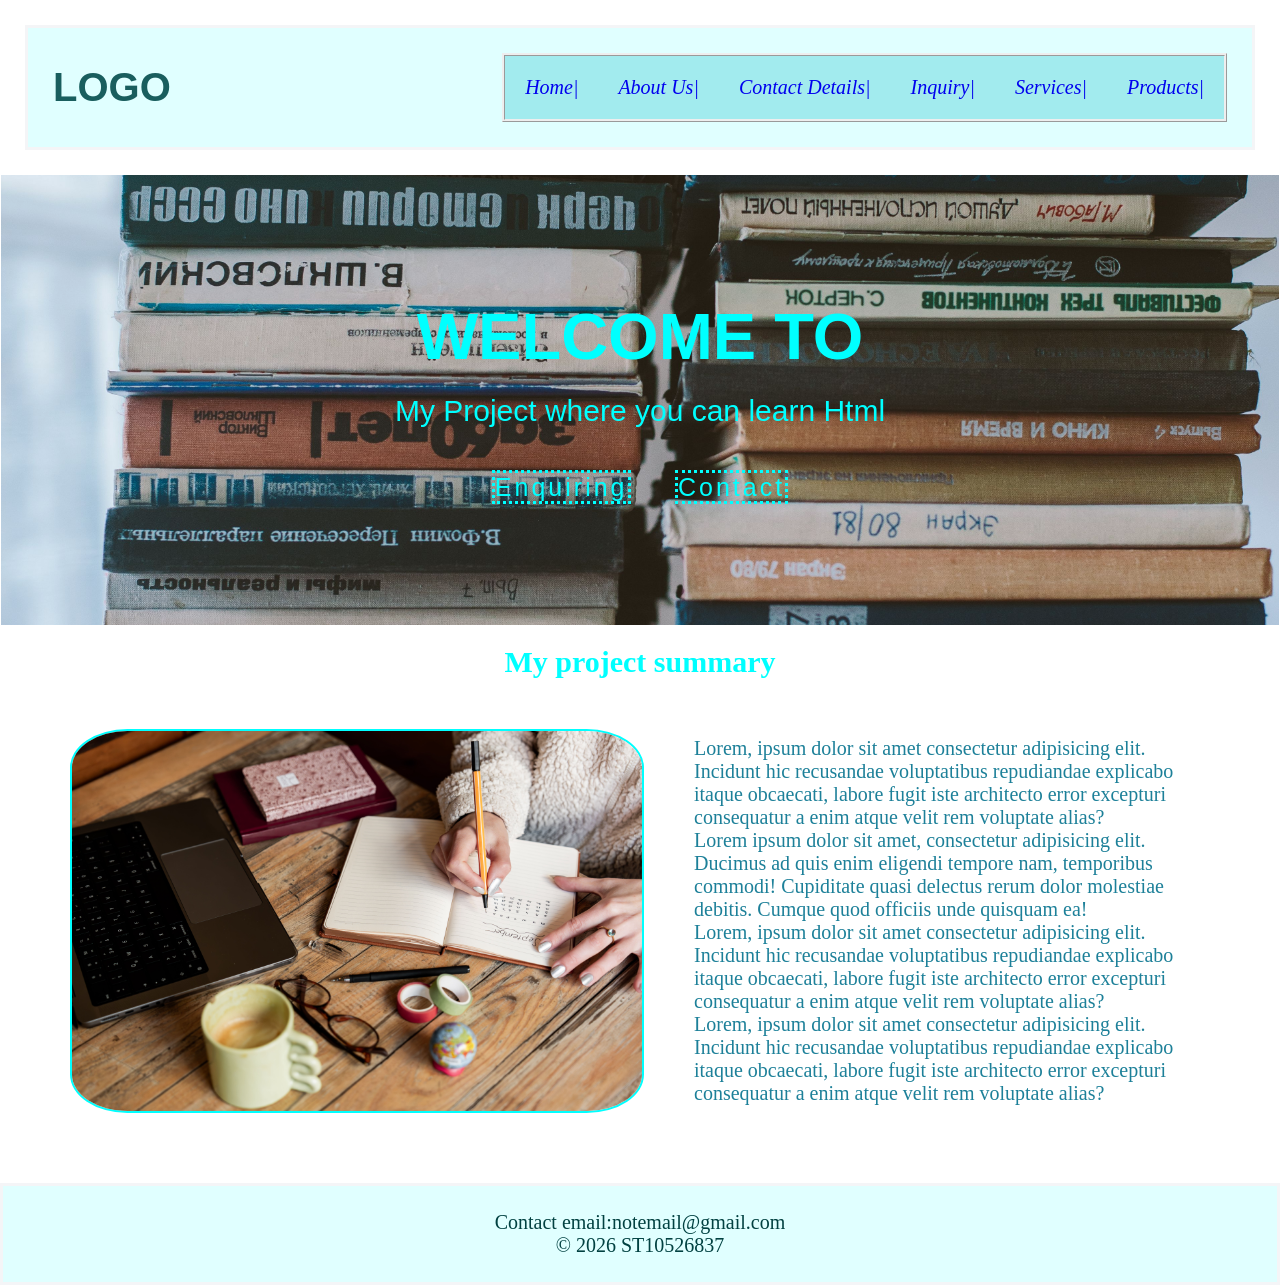
<file: index.html>
<!DOCTYPE html>
<html>
    <head>
        <title>Home Page</title>
    </head>
    <link rel="stylesheet" href="./css/style.css">
    <!--  -->
    <!-- <style>
    /* css syntax need a selector ,prperty and a value */
    body{
        background-color: #fbe1d1;
        
    }

    header{
        background-color:#fad2b9;
    }
    #hero-section{
        background-color: #efb895;
    }
    #summar-content{
        background-color: #efb895;
    }
    </style> -->


    <body>
        <header>
            <!-- header represents top section of the website it contains the logo and navigation links mostly -->
        <div>
            <!-- div is a divider used to separate sections of the html content -->
             <h1>LOGO</h1>
        </div>
        
        <nav>
            <!-- nav contains the navigation lusr for yor website -->
            <ul>
                <!-- ul refers to unorderd lists. usualy represented by bullet pointss -->
                 <li>
                    <!-- li refers to list items which is a  item in our list -->
                     <a href="index.html">Home|</a> 
                     <!-- a refers to anchor tag this represents the link in your website  moving from one webpage to another you can also use it to navigate  to external webpages   -->

                 </li>
                
                 <li>
                      <a href="About_Us.html">About Us|</a> 


                      
                 </li>

                 <li>
                      <a href="contact.html">Contact Details|</a> 
                 </li>
                
                 <li>
                      <a href="Inquiry.html">Inquiry|</a> 
                 </li>
                
                 <li>
                      <a href="Services.html">Services|</a> 
                 </li>
                
                 <li>
                      <a href="Products.html">Products|</a> 
                 </li>

                 
            </ul>
        </nav>
        </header>

         <main>
            <!-- main is used to place the main content of the webpage -->
             <section id="hero-section"> 
                <!-- used to separate the content on your maine page usualy these will have a heading -->
                
                <div id="hero-content">
                    
                    <h2>WELCOME TO </h2>
                     <p>My Project where you can learn Html</p>

                <div class="call-to-action-btn">
                    <a href="Inquiry.html">Enquiring</a>
                    <a href="contact.html">Contact</a>
                   </div>
                </div>

                </section>

            <section id = brief-info>
                <h2>My project summary</h2>
                <div class="Summary-content">
                    <img src="./images/study_time.jpg" alt="image showing website  logo"> 
                    <div class="Summary-text">
                    <p>Lorem, ipsum dolor sit amet consectetur adipisicing elit. Incidunt hic recusandae voluptatibus repudiandae explicabo itaque obcaecati, labore fugit iste architecto error excepturi consequatur a enim atque velit rem voluptate alias?</p>
                    <p>Lorem ipsum dolor sit amet, consectetur adipisicing elit. Ducimus ad quis enim eligendi tempore nam, temporibus commodi! Cupiditate quasi delectus rerum dolor molestiae debitis. Cumque quod officiis unde quisquam ea!</p>
                    <p>Lorem, ipsum dolor sit amet consectetur adipisicing elit. Incidunt hic recusandae voluptatibus repudiandae explicabo itaque obcaecati, labore fugit iste architecto error excepturi consequatur a enim atque velit rem voluptate alias?</p>
                    <p>Lorem, ipsum dolor sit amet consectetur adipisicing elit. Incidunt hic recusandae voluptatibus repudiandae explicabo itaque obcaecati, labore fugit iste architecto error excepturi consequatur a enim atque velit rem voluptate alias?</p>                    </div>
                </div>
            </section>

            
        </main>
        <!-- End of Main -->
         <footer>
            <!-- the footer is the bottom of the webpage it holds links and website details and information like terms and conditions . politics contact information and copyright -->
             <p>Contact email:notemail@gmail.com</p>
             <p> &copy; 2026  ST10526837 </p>
         </footer>



    </body>
</html>
</file>
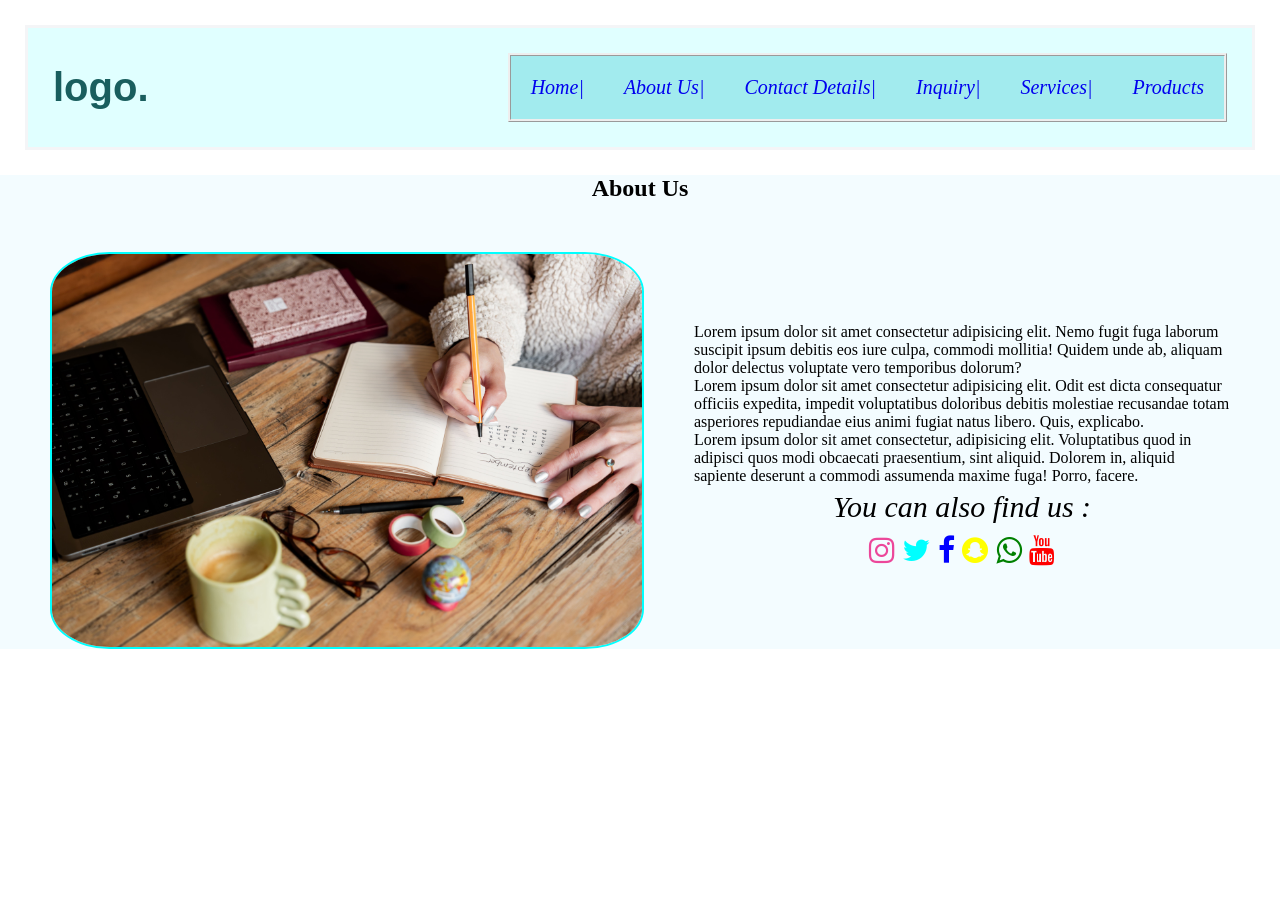
<file: About_Us.html>
<!DOCTYPE html>
<html>
    <head>
        <title>About Us</title>
        <link rel="stylesheet" href="https://cdnjs.cloudflare.com/ajax/libs/font-awesome/4.7.0/css/font-awesome.min.css">
        <link rel="stylesheet" href="./css/style.css">
    </head>
     


    <body>
        <header>
            <!-- header represents top section of the website it contains the logo and navigation links mostly -->
        <div>
            <!-- div is a divider used to separate sections of the html content -->
             <h1>logo.</h1>
        </div>
        
        <nav>
            <!-- nav contains the navigation lusr for yor website -->
            <ul>
                <!-- ul refers to unorderd lists. usualy represented by bullet pointss -->
                 <li>
                    <!-- li refers to list items which is a  item in our list -->
                     <a href="index.html">Home|</a> 
                     <!-- a refers to anchor tag this represents the link in your website  moving from one webpage to another you can also use it to navigate  to external webpages   -->

                 </li>
                
                 <li>
                      <a href="About_Us.html">About Us|</a> 
                 </li>

                 <li>
                      <a href="contact.html">Contact Details|</a> 
                 </li>
                
                 <li>
                      <a href="Inquiry.html">Inquiry|</a> 
                 </li>
                
                 <li>
                      <a href="Services.html">Services|</a> 
                 </li>
                
                 <li>
                      <a href="Products.html">Products</a> 
                 </li>

                 
            </ul>
        </nav>
        </header>
        <main>
            <section id="About_Us">
                <h2>About Us</h2>
                <div class="Summary-content">
                       <img src="./images/study_time.jpg" alt="image showing website logo"/>
                 

                    <div class="summary-text">
                        <p>Lorem ipsum dolor sit amet consectetur adipisicing elit. Nemo fugit fuga laborum suscipit ipsum debitis eos iure culpa, commodi mollitia! Quidem unde ab, aliquam dolor delectus voluptate vero temporibus dolorum?</p>
                        <p>Lorem ipsum dolor sit amet consectetur adipisicing elit. Odit est dicta consequatur officiis expedita, impedit voluptatibus doloribus debitis molestiae recusandae totam asperiores repudiandae eius animi fugiat natus libero. Quis, explicabo.</p>
                        <p>Lorem ipsum dolor sit amet consectetur, adipisicing elit. Voluptatibus quod in adipisci quos modi obcaecati praesentium, sint aliquid. Dolorem in, aliquid sapiente deserunt a commodi assumenda maxime fuga! Porro, facere.</p>
                          <div class="socail-media-links">
                        <p> You can also find us :</p>
                        <div class="socails">
                            <a href="#"><i class="fa fa-instagram" style="color: rgb(236, 71, 154);"></i></a>
                            <a href="#"><i class="fa fa-twitter" style="color: aqua;"></i></a>
                            <a href="#"><i class="fa fa-facebook" style="color: blue;"></i></a>
                            <a href="#"><i class="fa fa-snapchat" style="color: yellow;"></i></a>
                            <a href="#"><i class="fa fa-whatsapp" style="color: green;"></i></a>
                            <a href="#"><i class="fa fa-youtube" style="color: red;"></i></a>



                        </div>
                    </div>
                    
                </div>


                
            </section>
        </main>


    </body>
</html>
</file>
<file: css/style.css>
*{
    margin: 0;
    padding: 0;
    box-sizing: 0;
    
}

/* the code below edits the width of the scroll bar  */
::-webkit-scrollbar{
width: 12px;
}

/* Track */
::-webkit-scrollbar-track{
    box-shadow: inset 0 0 2px aqua;
}

/* customizes the handle  */
::-webkit-scrollbar-thumb{
    background: rgb(196, 233, 233);
    border-radius: 10px;
    
}





header{
    background-color:lightcyan;
    margin: 25px;
    padding: 25px;
    display: flex;
    justify-content: space-between;
    align-items: center;
    border-style:solid ;
    border-color: rgb(244, 245, 247);
   
}

header h1{
    font-family: Impact, Haettenschweiler, 'Arial Narrow Bold', sans-serif;
    color: rgb(25, 94, 94);
    font-size: 250%;
}
nav {
    background-color:rgb(162, 235, 238);
    
}
 nav ul{
display: flex;
    justify-content:space-between ;
    border-style: ridge;
}
nav ul li{
    list-style: none;
    margin: 10px;
    padding: 10px;
}

nav ul li a{
    text-decoration: none;
    font-size: 20px;
    justify-content: space-around;
   font-style: oblique;
    


}


#hero-section{
    background-image:url("../images/Tower_Of_Books.jpg");
    background-size: cover;
    object-fit: fill;
    background-position: center;
    height: 50vh;
    background-repeat: no-repeat;
    padding: 0px;
    margin: 1px;
}
#hero-content{
    height: inherit;
    display: flex;
    justify-content: center;
    align-items: center;
    flex-direction: column;
    color:aqua;
    font-family: Impact, Haettenschweiler, 'Arial Narrow Bold', sans-serif;
    background-color: rgba(149, 245, 245, 0.007);
    
    
}
#hero-content h2{
    font-size: 65px;
    margin-bottom: 20px;
}
#hero-content p{
    font-size: 30px;
    margin-bottom: 20px;
}
#hero-content .call-to-action-btn{
    margin-top: 25px;
}
#hero-content a {
    text-decoration:none;
    color: aqua;
    font-size: 25px;
    border-style:dotted;
    justify-content:center;
    margin: 20px;
    
    letter-spacing: 3px;
    
    
    
}
#brief-info{
    padding: 10px;
    margin: 10px;
}

#brief-info h2{
    text-align: center;
    font-size: 30px;
    color: aqua;
margin-bottom: 15px;
    
    
}

#About_Us {
    padding: 0px;
    margin: px;
    background-color: rgba(0, 195, 255, 0.048);
   
}

#About_Us h2{
    text-align: center;
    
}

.socail-media-links{
    text-align: center;
    padding-top: 5px;
    
}

.socail-media-links p{
    font-size: 30px;
    font-style: italic;
    
}
.socails {
    font-size: 30px;
    margin: 10px;
}
.socail-media-links .socails a i:hover{
    
    transform: scale(1.6);
    
    
    
}

.Summary-content{
    display: flex;
    justify-content: center;
    align-items: center;
    gap: 50px;
    margin: 50px;
}

.Summary-content img{
    width: 50%;
    height: 50%;
    border-radius: 10%;
    border: 2px solid aqua;
}
.Summary-text p{
    font-size: 20px;
    color: rgb(29, 128, 153);


}
footer{
     background-color:lightcyan;
    margin: 0px;
    padding: 25px;
   
    
    align-items: center;
    border-style:solid ;
    border-color: rgb(244, 245, 247);

}
footer p{
    color:rgb(1, 65, 65);
    font-size: 20px;
    text-align: center;
}
</file>
